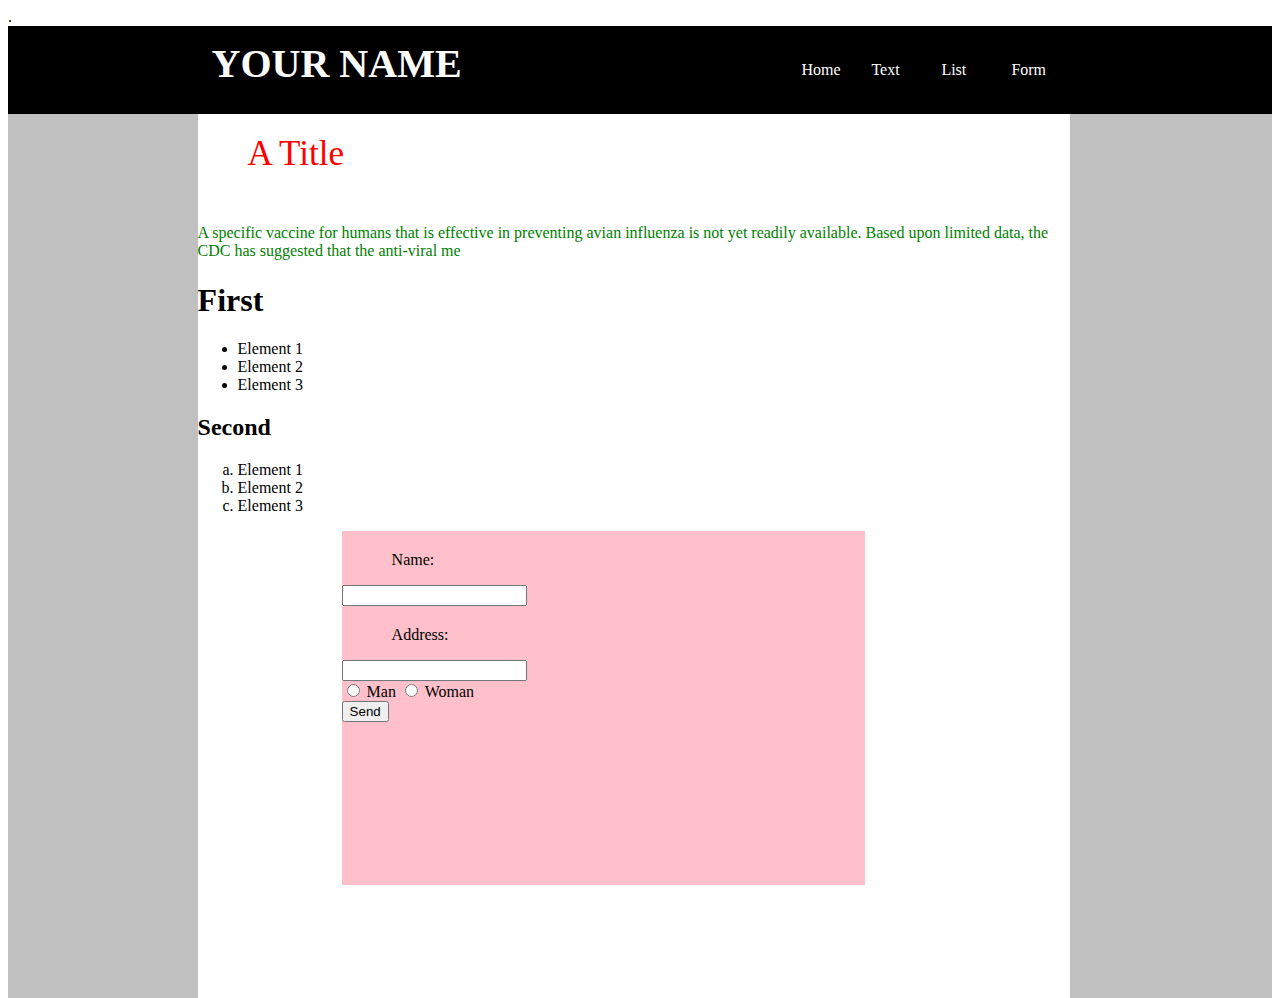
<file: final exam/index.html>
.<!DOCTYPE html>
<html>
<head>
	<title>final exam</title>
	<link rel="stylesheet" type="text/css" href="stylesheet.css"/>
</head>
<body>
    <div class="outercontainer">
    <div class="navbar">
        <div class="void"></div>
    	<div class="yourname">YOUR NAME</div>
    	<div class="home">Home</div>
    	<div class="text">Text</div>
    	<div class="list">List</div>
    	<div class="form">Form</div>
    	</div>
    	<div class="leftbox"></div>
    	<div class="middlebox">
    		<div class="title">A Title</div>
    		<p style="color: green";> A specific vaccine for humans that is effective in preventing avian influenza is not yet readily available. Based upon limited data, the CDC has suggested that the anti-viral me </p>
    		<h1>First</h1>
    	<ul>
    		<li>Element 1</li>
    		<li>Element 2</li>
    		<li>Element 3</li>
    	</ul>
    	<h2>Second</h2>
    	<ol type="a">
    		<li>Element 1</li>
    		<li>Element 2</li>
    		<li>Element 3</li>
    	</ol>
        <div class="form2">
        	<p class="correct"> Name:</p>
        	<input type="text" name="Full Name" value="">
        		<p class="correct"> Address:</p>
        		        	<input type="text" name="Full Name" value=""> <br>
        		        	<input type="radio" name="gender" value="male"> Man
		                    <input type="radio" name="gender" value="female"> Woman
		  <br>
		   <input type="submit" value="Send">
        </div>
        </div>
    	<div class="rightbox"></div>
    	</ul>
    	</div>
    	
</body>
</html>
</file>
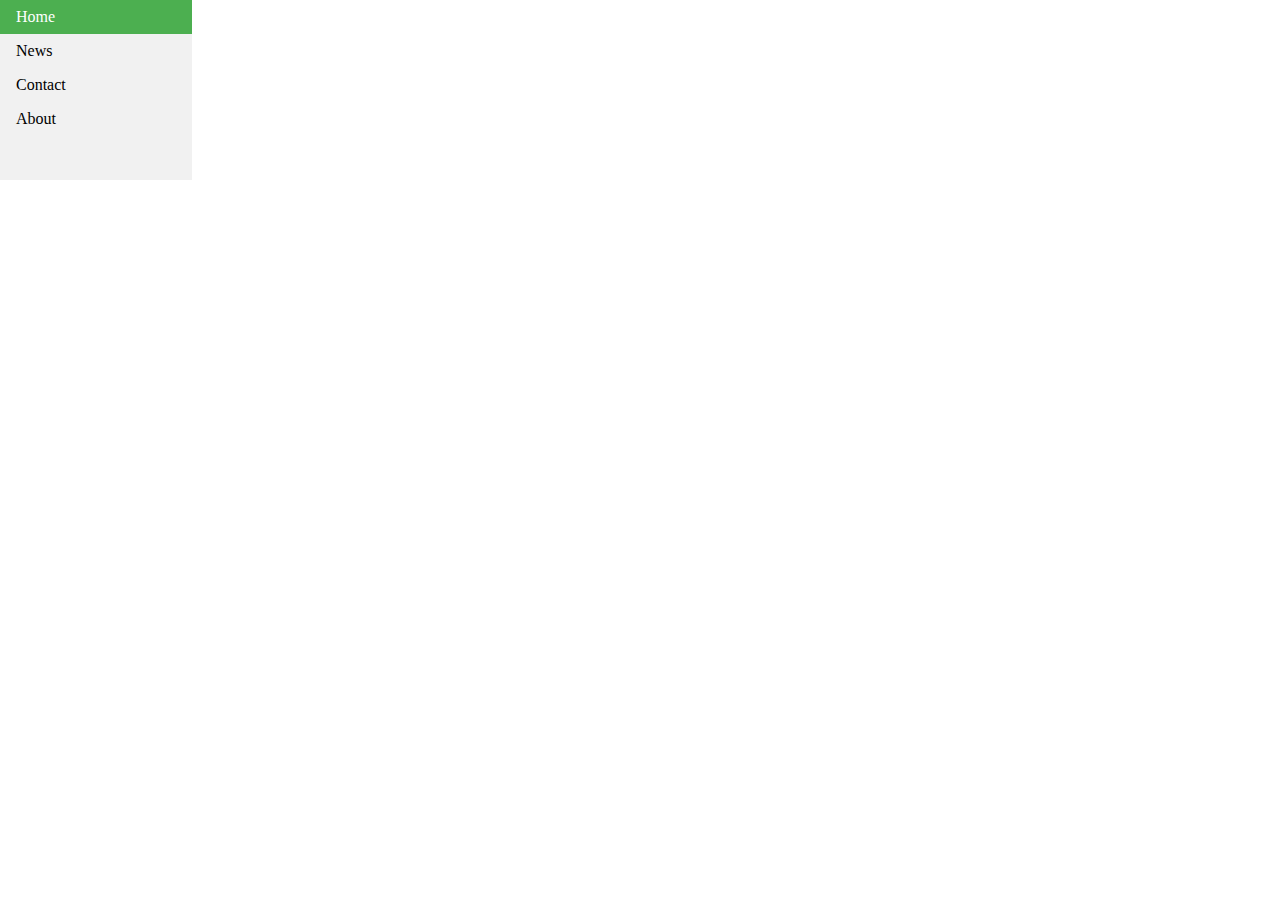
<file: assignment 1 web design/index1.html>
<!DOCTYPE html>
<html>
<head>
<style>
body {
  margin: 0;
}

ul {
  list-style-type: none;
  margin: 0;
  padding: 0;
  width: 15%;
  background-color: #f1f1f1;
  position: fixed;
  height: 20%;
  overflow: auto;
}

li a {
  display: block;
  color: #000;
  padding: 8px 16px;
  text-decoration: none;
}

li a.active {
  background-color: #4CAF50;
  color: white;
}

li a:hover:not(.active) {
  background-color: #555;
  color: white;
}
</style>
</head>
<body>

<ul>
  <li><a class="active" href="#home">Home</a></li>
  <li><a href="#news">News</a></li>
  <li><a href="#contact">Contact</a></li>
  <li><a href="#about">About</a></li>
</ul>
</file>
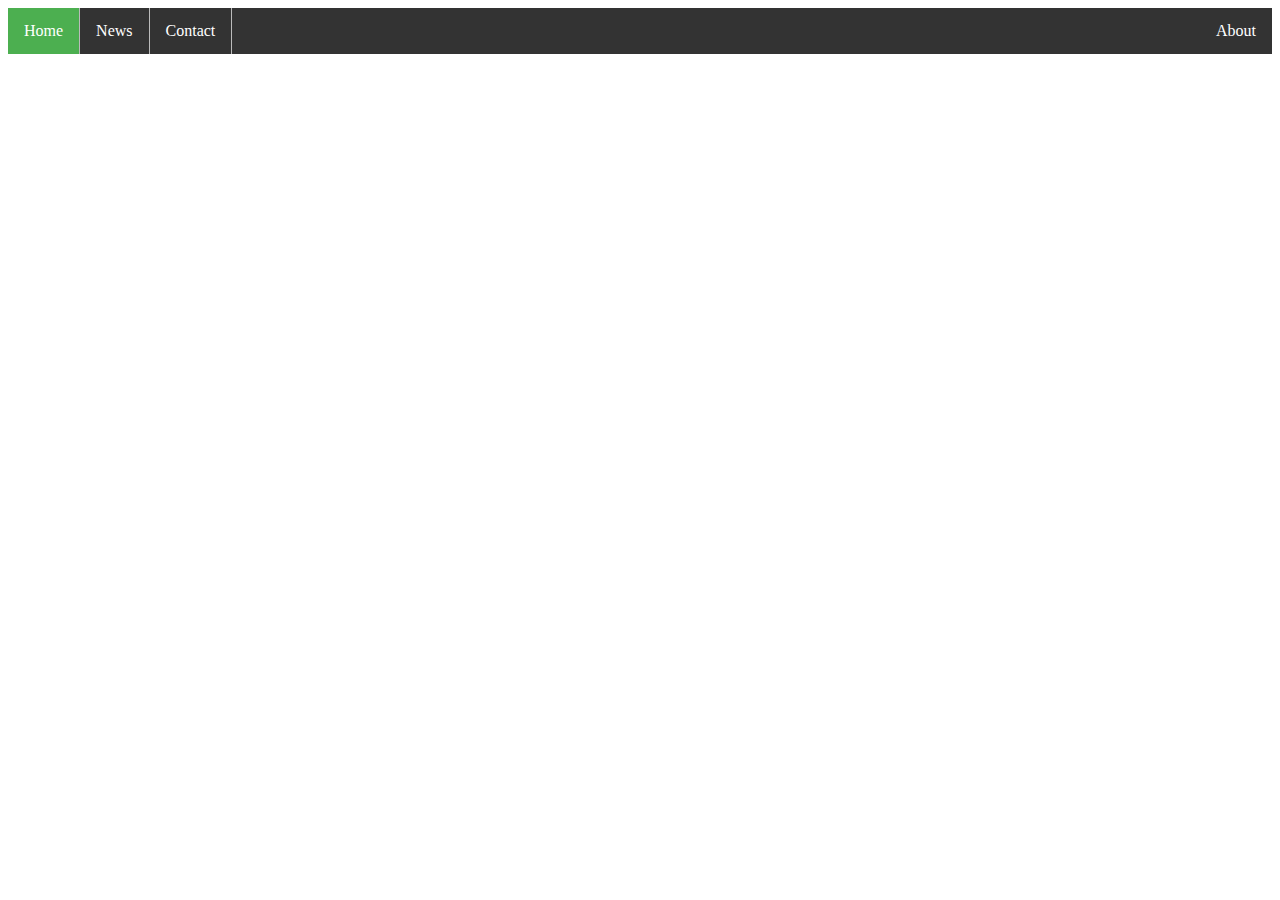
<file: assignment 2 web design/index2.html>
<!DOCTYPE html>
<html>
<head>
<style>
ul {
  list-style-type: none;
  margin: 0;
  padding: 0;
  overflow: hidden;
  background-color: #333;
}

li {
  float: left;
  border-right:1px solid #bbb;
}

li:last-child {
  border-right: none;
}

li a {
  display: block;
  color: white;
  text-align: center;
  padding: 14px 16px;
  text-decoration: none;
}

li a:hover:not(.active) {
  background-color: #111;
}

.active {
  background-color: #4CAF50;
}
</style>
</head>
<body>

<ul>
  <li><a class="active" href="#home">Home</a></li>
  <li><a href="#news">News</a></li>
  <li><a href="#contact">Contact</a></li>
  <li style="float:right"><a href="#about">About</a></li>
</ul>

</body>
</html>
</file>
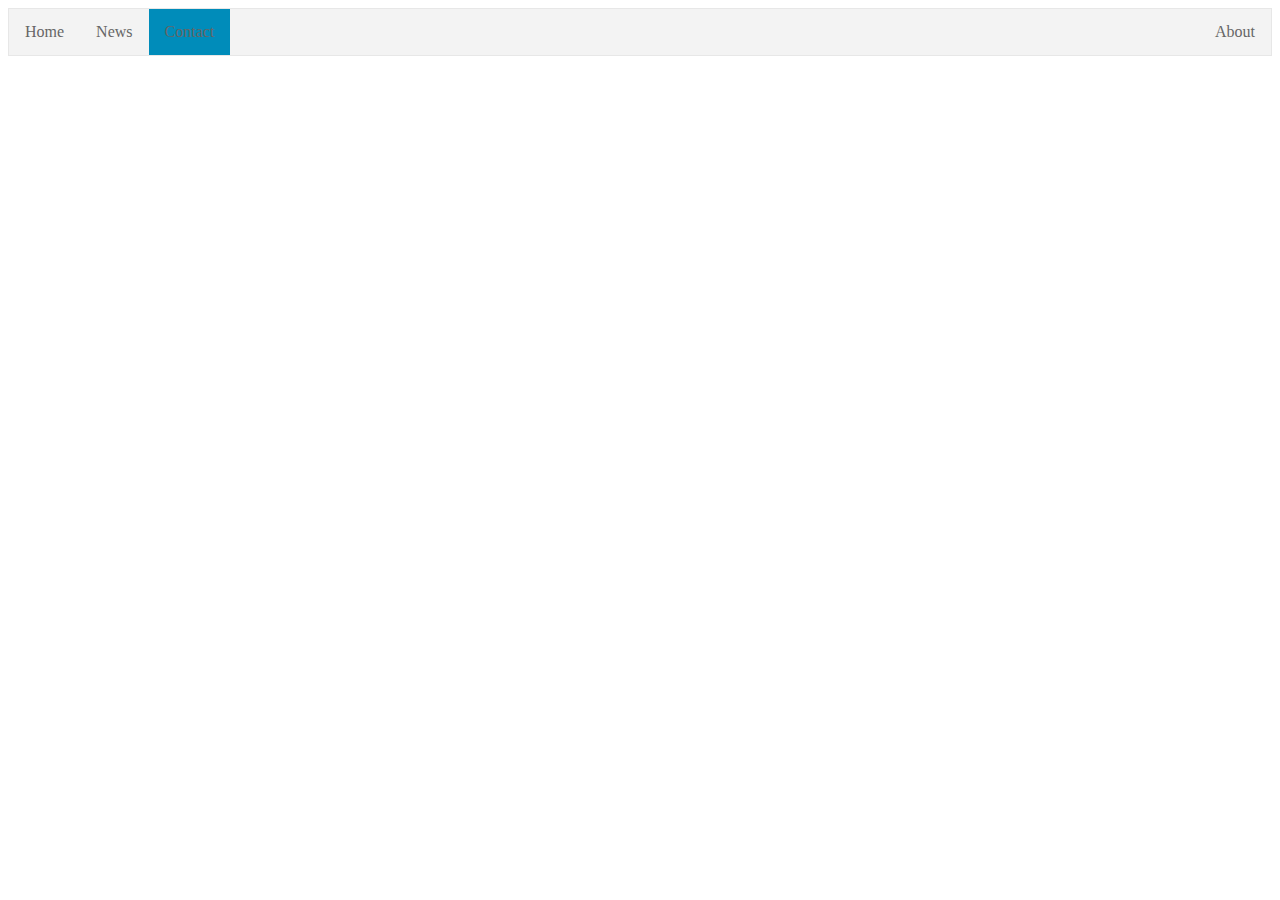
<file: assignment 3 web design/index3.html>
<!DOCTYPE html>
<html>
<head>
<style>
ul {
  list-style-type: none;
  margin: 0;
  padding: 0;
  overflow: hidden;
  border: 1px solid #e7e7e7;
  background-color: #f3f3f3;
}

li {
  float: left;
}

li a {
  display: block;
  color: #666;
  text-align: center;
  padding: 14px 16px;
  text-decoration: none;
}

li a:hover:not(.active) {
  background-color: #ddd;
}

li a.active {
  color: #666666;
  background-color: #f3f3f3;
}
</style>
</head>
<body>

<ul>
  <li><a class="active" href="#home">Home</a></li>
  <li><a href="#news">News</a></li>
  <li style="background-color: #008CBA"><a href="#contact">Contact</a></li>
  <li style="float:right"><a href="#about">About</a></li>
</ul>

</body>
</html>
</file>
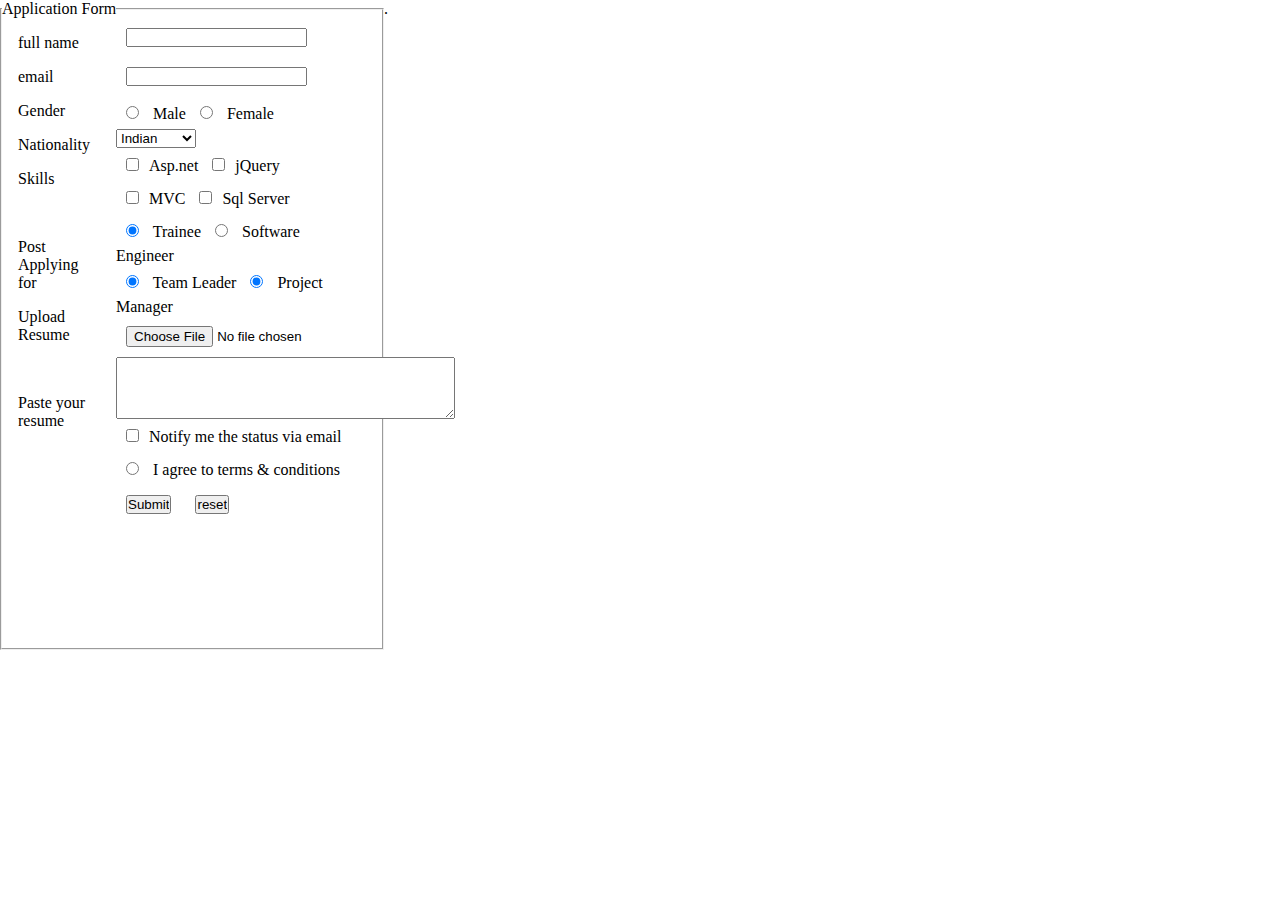
<file: assignment 4 web design/indexx4.html>
.<!DOCTYPE html>
<html>
<head>
	<title>assignment 4</title>
</head>
<body>
<div class="outerbox">
<form>
<fieldset>
<legend>Application Form</legend>
<div class="firstcontainer">
	<p class="correct"> full name</p>
	<p class="correct">email</p> 
	<p class="correct">Gender</p>
	<p class="correct">Nationality</p>
	<p class="correct">Skills</p> <br>
	<p class="correct">Post Applying for</p>
	<p class="correct">Upload Resume</p> <br>
	<p class="correct">Paste your resume</p>
</div>
<div class="secondcontainer">
	<input type="text" name="Full Name" value="">
		  <br>
		  <input type="text" name="Email" value="">
		  <br>
		  <input type="radio" name="gender" value="male"> Male
		  <input type="radio" name="gender" value="female"> Female
		  <br>
		   <select>
				<option value="Indian">Indian</option>
				<option value="Canadian">Canadian</option>
				<option value="American">American</option>
				<option value="Chinese">Chinese</option>
		  </select>
		  <br>
		  <input type="checkbox" name="Asp.net" value="Asp.net">Asp.net
                <input type="checkbox" name="jQuery" value="jQuery">jQuery
                <br>
                <input type="checkbox" name="MVC" value="MVC">MVC
                <input type="checkbox" name="Sql Server" value="Sql Server">Sql Server
                <br>
                <input type="radio" name="Trainee" value="Trainee" checked> Trainee
		        <input type="radio" name="Software Engineer" value="Software Engineer"> Software Engineer
		        <br>
		        <input type="radio" name="Team Leader" value="Team Leader" checked> Team Leader
		        <input type="radio" name="Project Manager" value="Project Manager" checked> Project Manager
		        <br>
		        <input type="file" name="myFile"> 
		        <br>
		        <textarea rows="4" cols="40"></textarea>
		        <br>
		        <input type="checkbox">Notify me the status via email
		        <br>
		        <input type="radio" > I agree to terms & conditions
		        <br>
		        <input type="submit" value="Submit">
		        <input type="reset" value="reset">	
		        </div>	  



</fieldset>
</form>
</div>
<style>
input{margin:10px;}
*{box-sizing: border-box; margin: 0;padding: 0}
.outerbox{width: 30%;float: left;height: 70%}
.firstcontainer{width: 30%;float: left;height: 100%}
.secondcontainer{width: 60%;float: left;height: 100%}
.correct{margin: 16; padding: 0}
</style>
</body>
</html>
</file>
<file: final exam/stylesheet.css>
/* css document */

<style>
/* footer */
.footer {
   position: fixed;
   left: 0;
   bottom:0;
   width: 100%;
   background-color: black;
   color: white;
   text-align: center;}
*{box-sizing: border-box;}
.outercontainer{width: 100%;float: left;background-color: #c0c0c0}
.navbar{width: 100%; background-color: black;height: 10%; float: left;}
.void{width: 15%;float: left;color: white; height: 10%;}
.yourname{width: 45%;float: left;color: white; height: 10%;font-size: 40px;font-weight: bold;padding: 14;}
.home{width: 5%;float: left;color: white; height: 10%;padding: 35;}
.text{width: 5%;float: left;color: white; height: 10%;padding: 35;}
.list{width: 5%;float: left;color: white; height: 10%;padding: 35;}
.form{width: 5%;float: left;color: white; height: 10%;padding: 35;}
.leftbox{width: 15%;float: left;background-color: c0c0c0; height: 100%}
.middlebox{width:69%;float: left;background-color: white; height: 100%}
.title{margin-top: 20px;margin-left: 50;
    margin-bottom: 50;
    font-size: 35;color: red;}
.form2{width: 60% ;height: 40%;background-color: pink;float: left;margin-left: 144;
    margin-bottom: 100;}
.rightbox{width: 15%;float: left;background-color: c0c0c0;height: 100%}
.correct{margin-left: 50;margin-top: 20}
.p{color: green;}
</file>
